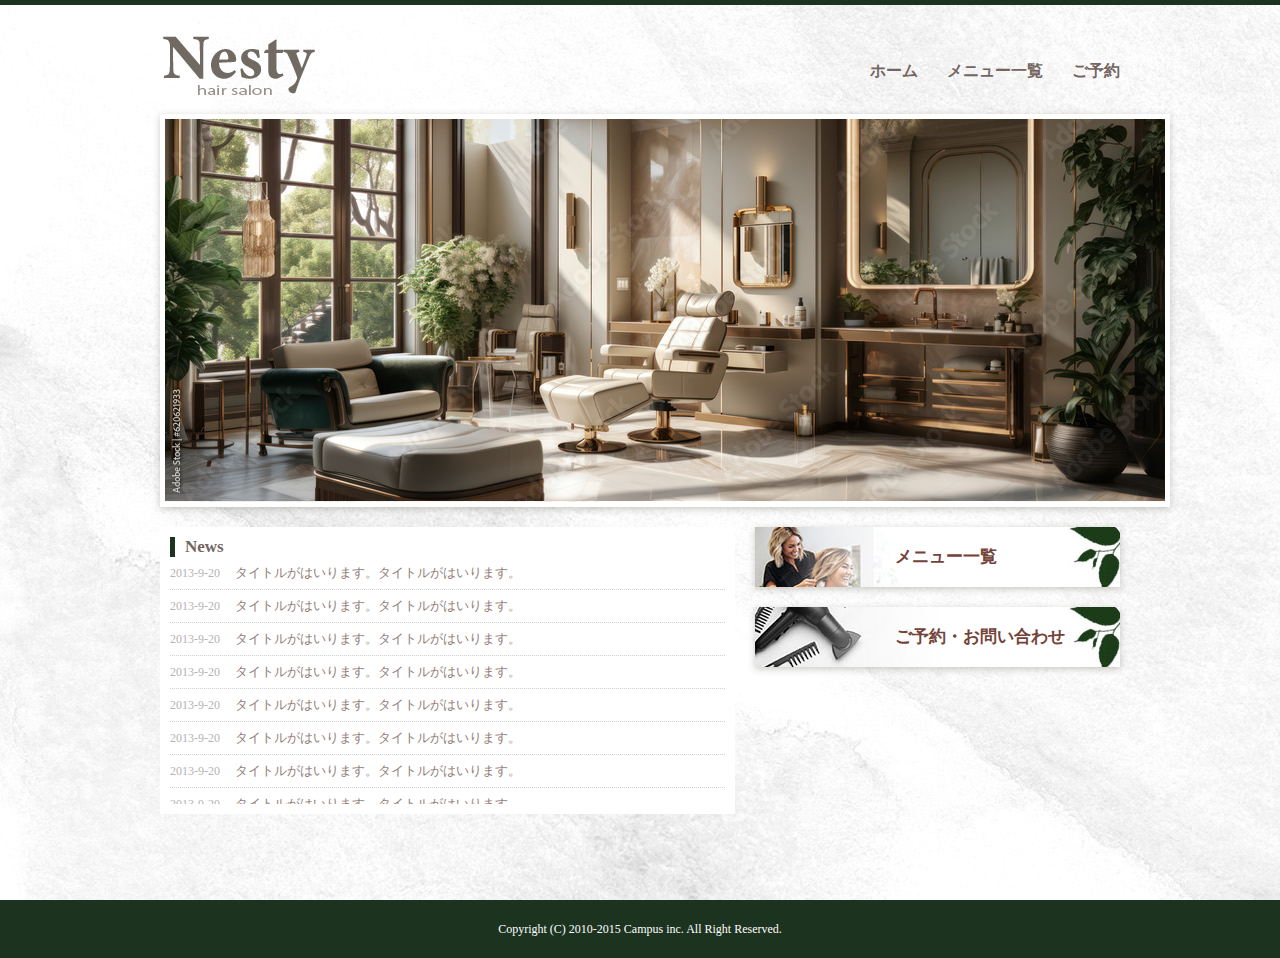
<file: index.html>
<!DOCTYPE html>
<html lang="ja">

<head>

    <meta charset="UTF-8">
	<title>Neaty</title>
    <link rel="stylesheet" href="style.css" type="text/css" media="screen">
</head>

<body>

<div id="wrapper">

    <!--ヘッダー-->
    <header>
        <!--ヘッダー-->
        <h1><a href="index.html"><img class="logo" src="images/logo5.png" alt="FLEUR"></a><br>
        </h1>

        <nav>
            <ul>
                <li><a href="index.html">ホーム</a></li>
                <li><a href="menu.html">メニュー一覧</a></li>
                <li><a href="contact.html">ご予約</a></li>

            </ul>
        </nav>

        <div class="clear"></div>
 <!--ヘッダー
        <p id="nav_tel">
			<img src="#" alt="お電話でのご予約はこちらまで 012-345-6789">
	-->	</p>
    </header>
    <!--ヘッダー-->

     <!--メイン画像-->
     <div id="mainimage" class="box-shadow">
     <img src="images/AdobeStock_620621933_Preview.jpeg"alt="メイン画像">
     </div>
     
     <!--ヘッダー-->

     
     <!--左-->
     <div id="left">

        <h2>News</h2>
        <ul>
			<li><span>2013-9-20</span>タイトルがはいります。タイトルがはいります。</li>
			<li><span>2013-9-20</span>タイトルがはいります。タイトルがはいります。</li>
			<li><span>2013-9-20</span>タイトルがはいります。タイトルがはいります。</li>
			<li><span>2013-9-20</span>タイトルがはいります。タイトルがはいります。</li>
			<li><span>2013-9-20</span>タイトルがはいります。タイトルがはいります。</li>
			<li><span>2013-9-20</span>タイトルがはいります。タイトルがはいります。</li>
			<li><span>2013-9-20</span>タイトルがはいります。タイトルがはいります。</li>
			<li><span>2013-9-20</span>タイトルがはいります。タイトルがはいります。</li>
			<li><span>2013-9-20</span>タイトルがはいります。タイトルがはいります。</li>
		</ul>
     </div>
     <!--左-->
     
     <!--右-->
     <div id="right">
      <ul>
        <li class="box-shadow"><a id="contact" href="menu.html">メニュー一覧</a></li>
        <li class="box-shadow"><a id="blog" href="contact.html">ご予約・お問い合わせ</a></li>
    </ul>
     </div>
     <!--右-->



<div class="clear"></div>

</div>


     <!--フッター-->
     <footer>
        <p>Copyright (C) 2010-2015 Campus inc. All Right Reserved.</p>
     </footer>
     <!--左-->

</body>
</html>
</file>
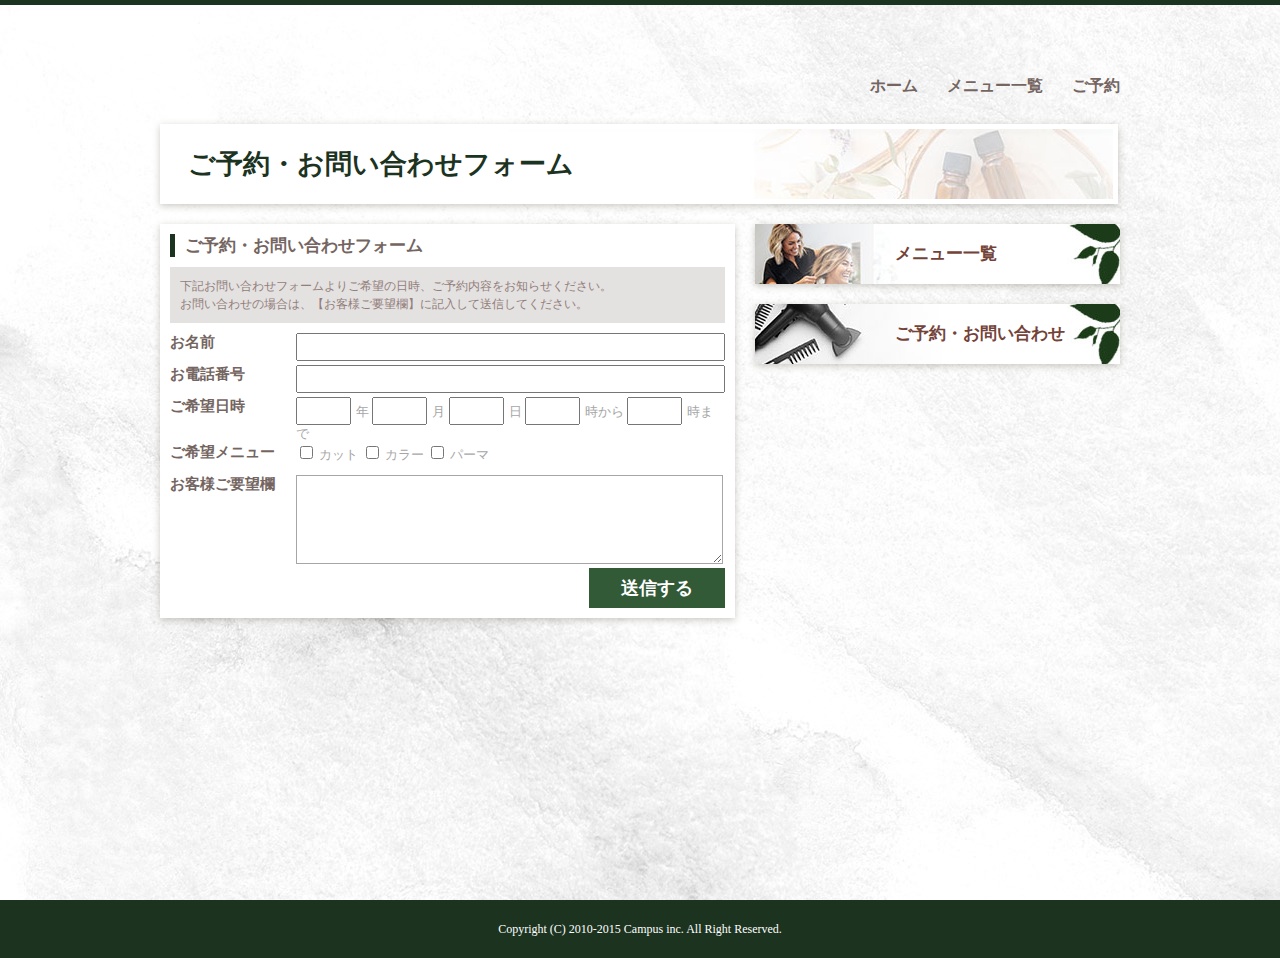
<file: contact.html>
<!DOCTYPE html>
<html lang="ja">

<head>

    <meta charset="UTF-8">
	<title>NESThair</title>
    <link rel="stylesheet" href="style.css" type="text/css" media="screen">
</head>

<body>

<div id="wrapper">

    <!--ヘッダー-->
    <header class="z">
		<!--ヘッダー-->
        <h1><br>
        <span></span>
        </h1>

        <nav>
            <ul>
                <li><a href="index.html">ホーム</a></li>
                <li><a href="menu.html">メニュー一覧</a></li>
                <li><a href="contact.html">ご予約</a></li>

            </ul>
        </nav>

        <div class="clear"></div>
<!--ヘッダー
        <p id="nav_tel">
			<img src="images/tel_nav.jpg" alt="お電話でのご予約はこちらまで 012-345-6789">
		</p>-->
    </header>
     
     <!--ヘッダー-->

     <!--中見出し-->
     <h2 id="heading" class="box-shadow">
     ご予約・お問い合わせフォーム
     </h2>


     <!--中見出し-->

     
     <!--左-->
     <div id="left" class="box-shadow">
        <h3>ご予約・お問い合わせフォーム</h3>

        <p id="contact_text">下記お問い合わせフォームよりご希望の日時、ご予約内容をお知らせください。<br>
            お問い合わせの場合は、【お客様ご要望欄】に記入して送信してください。
        </p>

        <form>
			<table>
				<tr>
					<td class="form_title">
						<label for="form_name">お名前</label>
					</td>
					<td class="form_contents">
						<input type="text" id="form_name">
					</td>
				</tr>

				<tr>
					<td class="form_title">
						<label for="form_tel">お電話番号</label>
					</td>
					<td class="form_contents">
						<input type="text" id="form_tel">
					</td>
				</tr>

				<tr>
					<td class="form_title">
						<label for="form_time">ご希望日時</label>
					</td>
					<td class="form_contents">
						<input type="text" class="form_time">年
						<input type="text" class="form_time">月
						<input type="text" class="form_time">日
						<input type="text" class="form_time">時から
						<input type="text" class="form_time">時まで
					</td>
				</tr>

				<tr>
					<td class="form_title">
						<label for="form_menu">ご希望メニュー</label>
					</td>
					<td class="form_contents">
						<input type="checkbox" id="menu_cut" value="カット">
						<label for="menu_cut">カット</label>

						<input type="checkbox" id="menu_color" value="カラー">
						<label for="menu_color">カラー</label>

						<input type="checkbox" id="menu_perm" value="パーマ">
						<label for="menu_perm">パーマ</label>
					</td>
				</tr>

				<tr>
					<td class="form_title">
						<label for="form_textarea">お客様ご要望欄</label>
					</td>
					<td class="form_contents">
						<textarea id="form_textarea"></textarea>
					</td>
				</tr>
			</table>
			<p id="submit">
				<input type="submit" value="送信する">
			</p>
		</form>
       
     </div>
     <!--左-->
     
     <!--右-->
     <div id="right">
      <ul>
		<li class="box-shadow"><a id="contact" href="menu.html">メニュー一覧</a></li>
        <li class="box-shadow"><a id="blog" href="contact.html">ご予約・お問い合わせ</a></li>
     </ul>
     </div>
     <!--右-->


<div class="clear"></div>

</div>


     <!--フッター-->
     <footer class="w_size">
        <p>Copyright (C) 2010-2015 Campus inc. All Right Reserved.</p>
     </footer>
     <!--左-->

</body>
</html>
</file>
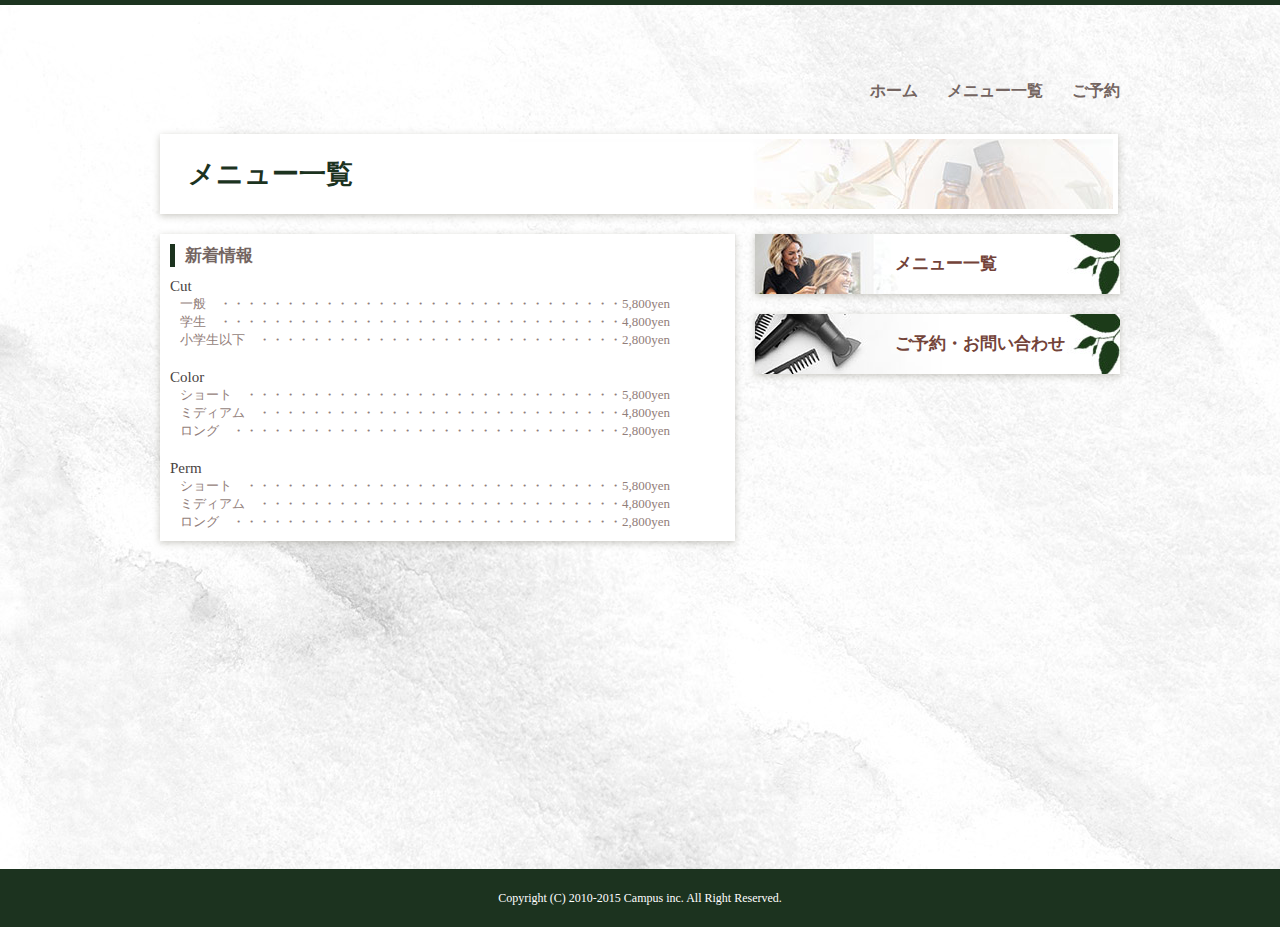
<file: menu.html>
<!DOCTYPE html>
<html lang="ja">

<head>

    <meta charset="UTF-8">
	<title>NESThair</title>
    <link rel="stylesheet" href="style.css" type="text/css" media="screen">
</head>

<body>

<div id="wrapper">

    <!--ヘッダー-->
    <header class="v">
        <h1><br>
        <span></span>
        </h1>

        <nav>
            <ul>
                <li><a href="index.html">ホーム</a></li>
                <li><a href="menu.html">メニュー一覧</a></li>
                <li><a href="contact.html">ご予約</a></li>

            </ul>
        </nav>

        <div class="clear"></div>
  <!--ヘッダー
        <p id="nav_tel">
			<img src="images/tel_nav.jpg" alt="お電話でのご予約はこちらまで 012-345-6789">
		</p>-->
    </header>
     
     <!--ヘッダー-->

     <!--中見出し-->
     <h2 id="heading" class="box-shadow">
     メニュー一覧
     </h2>

     <!--中見出し-->

     
     <!--左-->
     <div id="left" class="box-shadow">
        <h3>新着情報</h3>
        <dl>
            <dt>Cut</dt>
            <dd>
                一般　・・・・・・・・・・・・・・・・・・・・・・・・・・・・・・・5,800yen<br>
				学生　・・・・・・・・・・・・・・・・・・・・・・・・・・・・・・・4,800yen<br>
				小学生以下　・・・・・・・・・・・・・・・・・・・・・・・・・・・・2,800yen
			</dd>
			<dt>Color</dt>
			<dd>
				ショート　・・・・・・・・・・・・・・・・・・・・・・・・・・・・・5,800yen<br>
				ミディアム　・・・・・・・・・・・・・・・・・・・・・・・・・・・・4,800yen<br>
				ロング　・・・・・・・・・・・・・・・・・・・・・・・・・・・・・・2,800yen
			</dd>
			<dt>Perm</dt>
			<dd>
				ショート　・・・・・・・・・・・・・・・・・・・・・・・・・・・・・5,800yen<br>
				ミディアム　・・・・・・・・・・・・・・・・・・・・・・・・・・・・4,800yen<br>
				ロング　・・・・・・・・・・・・・・・・・・・・・・・・・・・・・・2,800yen
            </dd>
        </dl>

      
       
     </div>
     <!--左-->
     
     <!--右-->
     <div id="right">
      <ul>
        <li class="box-shadow"><a id="contact" href="menu.html">メニュー一覧</a></li>
        <li class="box-shadow"><a id="blog" href="contact.html">ご予約・お問い合わせ</a></li>
     </ul>
     </div>
     <!--右-->


<div class="clear"></div>

</div>


     <!--フッター-->
     <footer class="wt_size">
        <p>Copyright (C) 2010-2015 Campus inc. All Right Reserved.</p>
     </footer>
     <!--左-->

</body>
</html>
</file>
<file: style.css>
@charset "utf-8";


/* ========================================
    リセットcss
========================================= */
html, body, div, span, applet, object, iframe,
h1, h2, h3, h4, h5, h6, p, blockquote, pre,
a, abbr, acronym, address, big, cite, code,
del, dfn, em, img, ins, kbd, q, s, samp,
small, strike, strong, sub, sup, tt, var,
b, u, i, center,
dl, dt, dd, ol, ul, li,
fieldset, form, label, legend,
table, caption, tbody, tfoot, thead, tr, th, td,
article, aside, canvas, details, embed,
figure, figcaption, footer, header, hgroup,
menu, nav, output, ruby, section, summary,
time, mark, audio, video {
	margin: 0;
	padding: 0;
	border: 0;
	font-style:normal;
	font-weight: normal;
	font-size: 100%;
	vertical-align: baseline;
}
article, aside, details, figcaption, figure,
footer, header, hgroup, menu, nav, section {
	display: block;
}
html{overflow-y: scroll;}
blockquote, q {quotes: none;}
blockquote:before, blockquote:after,q:before, q:after {content: ''; content: none;}
input, textarea,{margin: 0; padding: 0;}
ol, ul{list-style:none;}
table{border-collapse: collapse; border-spacing:0;}
caption, th{text-align: left;}
a:focus {outline:none;}

/* micro clearfix */
.cf:before,
.cf:after {
    content: " ";
    display: table;
}
.cf:after {clear: both;}
.cf {*zoom: 1;}


/* レイアウト*/
body{background: url(images/watercolor_00673.jpg) no-repeat;
	border-top: 5px solid #1c331f;
	font-family: "メイリオ", Meiryo;}

div#wrapper{
    width: 960px;
	margin: 0 auto
}
.box-shadow{
	box-shadow: 0 2px 7px rgba(83, 78, 61,0.3);}
/* ヘッダー*/

header{
    width: 960px;
	height: 49px;
	padding: 20px 0;
    position: relative;}

	header.v{
		padding: 40px 0;
		}
	header.z{
	padding: 35px 0;
			}


header h1{
    font-size: 12px;
	color: #746561;
    font-family: "メイリオ",Meiryo;
	padding-left: 0px;
	line-height: 1;
	height: 81px;
	float: left;
}

header h1 span{font-size: 33px;
color: #746561;
font-weight: bold;
margin-top: 10px;
display: inline-block;
}

header nav{float: right;
margin-top: 36px;}

header nav ul li{float: left;
    margin-left: 29px;}

header nav ul li:hover {
	background: url(images/navbar.png) no-repeat center bottom;
	height: 36px;
	display: inline-block;
}



header nav ul li a{
font-size: 16px;
font-weight: bold;
color: #746561;
text-decoration: none;
height: 26px;
display: inline-block;
}

header nav ul li:hover a {
	color: #1c331f;
	border-bottom: 4px solid #345c39;
}

div.clear {
	clear: both;
}

header p#nav_tel {
	position: absolute;
	top: 0;
	right: 0;
}

    /* メイン画像*/

div#mainimage{
    width: 1000px;
	height: 383px;
    margin: 20px 0 20px 0;
border: 5px solid#fff;}

    /* 左*/
    div#left{
        width:555px;
        height: auto;
        background-color:#fff;
        float: left;
        margin-right: 20px;
        padding: 10px;
    }

    div#left h2,
	div#left h3 {
	font-size: 17px;
	font-weight: bold;
	color: #746561;
	border-left: 5px solid #1c331f;
	padding-left: 10px;
}


div#left ul {
	overflow: scroll;
	width: 555px;
	height: 247px;
}

div#left ul li {
	font-size: 13px;
	font-weight: normal;
	color: #927e7a;
	border-bottom: 1px dotted #d0d0d0;
	line-height: 32px;
}

div#left ul li span {
	font-size: 12px;
	font-weight: normal;
	color: #b5b3b3;
	margin-right: 15px;
}

    /*右*/
	div#right {
		width: 365px;
		height: 198px;
		float: left;
	}
	
	div#right ul li {
		line-height: 60px;
		margin-bottom: 20px;
	}
	
	div#right ul li a {
		width: 225px;
		height: 60px;
		display: block;
		font-size: 17px;
		font-weight: bold;
		color: #734339;
		text-decoration: none;
		padding-left: 140px;
	}
div#right ul li a#contact{
	background: url(images/hair.jpg);
}
div#right ul li a#blog{
	background: url(images/hair2_06.jpg);
}

    div.clear{clear: both;}

    /* フッター*/

	footer {
		width: 100%;
		height: 58px;
		background-color: #1c331f;
		margin-top: 86px;
		font-size: 12px;
		color: #fff;
		text-align: center;
		line-height: 58px;
	}
	/* メニュー*/

	h2#heading {
		background: url(images/02_メニュー一覧_03.jpg);
		width: 925px;
		height: 70px;
		border: 5px solid #fff;
		margin-bottom: 20px;
		font-size: 27px;
		font-weight: bold;
		color: #1c331f;
		line-height: 70px;
		padding-left: 23px;
	}

	div#left dl {
		margin-top: 11px;
	}
	
	div#left dl dt {
		font-size: 15px;
		font-weight: normal;
		color: #494342;
	}
	div#left dl dd {
		font-size: 13px;
		font-weight: normal;
		color: #927e7a;
		margin-left: 10px;
		margin-bottom: 20px;
	}
	
	div#left dl dd:last-child {
		margin-bottom: 0;
	}
	footer.wt_size{
		margin-top: 328px;
	}
	footer.w_size{
		margin-top: 282px;
	}
	
	/* ========================================
    コンタクトページ
========================================= */
p#contact_text {
	color: #927e7a;
	font-size: 12px;
	line-height: 18px;
	background-color: #e4e1e1;
	padding: 10px;
	margin-top: 10px;
	margin-bottom: 10px;
}

td.form_title {
	width: 131px;
	height: 32px;
	font-size: 15px;
	color: #746561;
	vertical-align: top;
}

td.form_title label {
	font-weight: bold;
}

td.form_contents {
	font-size: 13px;
	color: #a6a6a6;
}

td.form_contents input#form_name,
td.form_contents input#form_tel {
	width: 421px;
	height: 22px;
}

td.form_contents input.form_time {
	width: 47px;
	height: 22px;
	margin-right: 5px;
	display: inline-block;
}

td.form_contents textarea {
	width: 421px;
	height: 83px;
	border: 1px solid #a6a6a6;
}

p#submit {
	text-align: right;
}

p#submit input {
	background-color: #325a37;
	border: none;
	font-size: 18px;
	color: #fff;
	font-weight: bold;
	width: 136px;
	height: 40px;
}

p#submit input:hover {
	cursor: pointer;
	opacity: 0.8;
}
</file>
